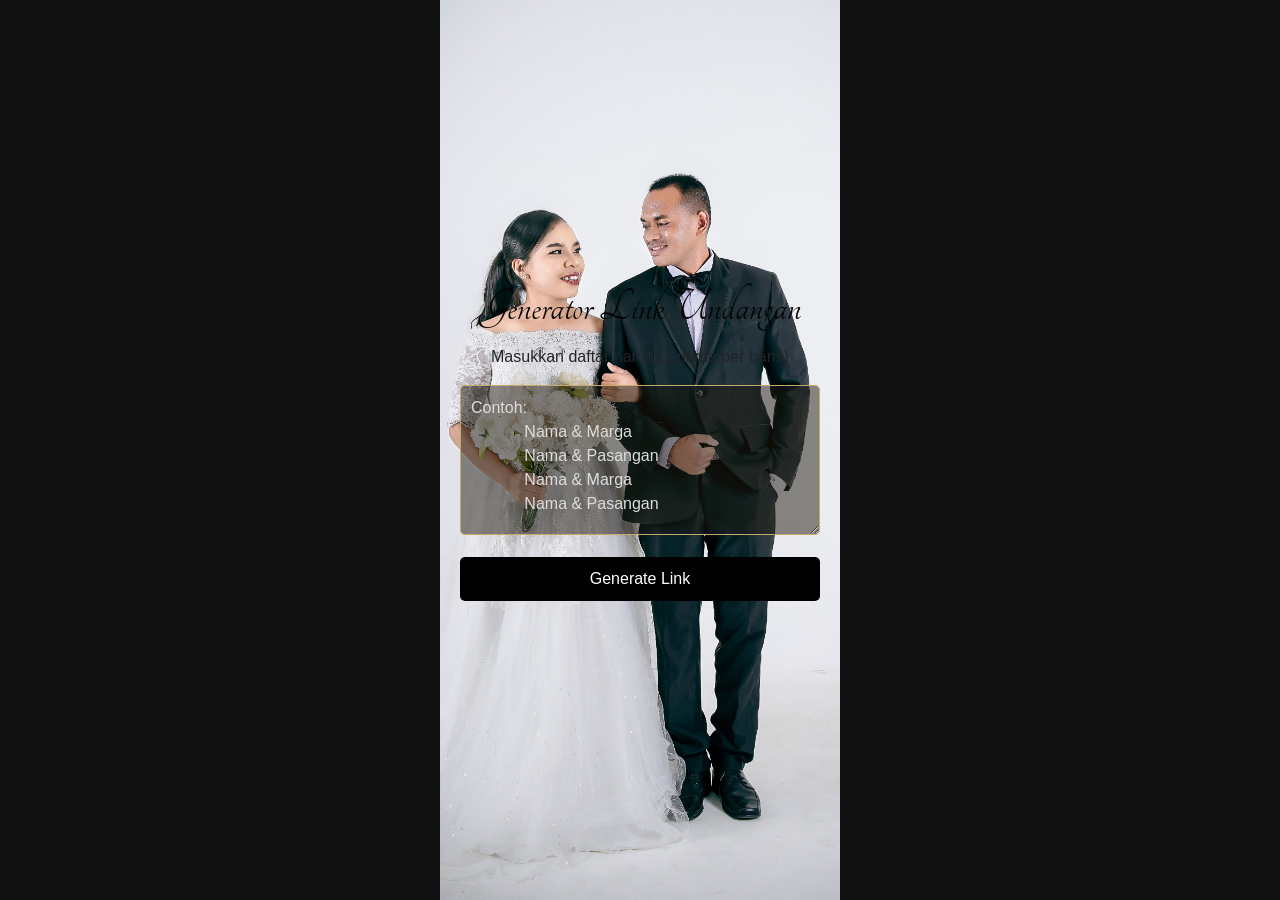
<file: admin/nama_tamu.html>
<!DOCTYPE html>
<html>
<head>
<title>Generator Link Undangan</title>

<meta name="viewport" content="width=device-width, initial-scale=1">

<link rel="preconnect" href="https://fonts.googleapis.com">
    <link rel="preconnect" href="https://fonts.gstatic.com" crossorigin>
    <link href="https://fonts.googleapis.com/css2?family=Mea+Culpa&family=Tangerine:wght@400;700&display=swap" rel="stylesheet">

<link href="https://cdn.jsdelivr.net/npm/bootstrap@5.3.7/dist/css/bootstrap.min.css" rel="stylesheet">
<link rel="stylesheet" href="style.css">

</head>

<body>

<div class="app">

    <div class="background"></div>

    <div class="container">

        <h3>Generator Link Undangan</h3>

        <p class="text-center text-dark">
            Masukkan daftar nama (1 nama per baris)
        </p>

        <textarea
            id="daftarNama"
            placeholder="Contoh:
            Nama & Marga
            Nama & Pasangan
            Nama & Marga
            Nama & Pasangan"></textarea>

        <button class="generate" onclick="buatLink()">
            Generate Link
        </button>

        <div id="hasil"></div>

    </div>

</div>

<script src="script.js"></script>

</body>
</html>
</file>
<file: admin/style.css>
* {
    box-sizing: border-box;
}

html,
body {
    margin: 0;
    padding: 0;
    width: 100%;
    height: 100%;
}

body {
    font-family: Arial, sans-serif;
    background: #111;
    color: white;

    overflow: hidden;
}

/* =================================
   AREA APLIKASI
================================= */

* {
  box-sizing: border-box;
}

.app {
  position: relative;
  width: 400px;
  max-width: 100%;
  min-height: 100vh;
  margin: 0 auto;

  display: flex;
  justify-content: center; /* tengah vertikal */
  align-items: center;     /* tengah horizontal */

  overflow: hidden;
}

.container {
  position: relative;
  width: 100%;
  max-width: 400px;
  max-height: 100vh;

  padding: 20px;
  overflow-y: auto;
  overflow-x: hidden;

  z-index: 1;
}
/* =================================
   BACKGROUND
================================= */

.background {
    position: absolute;

    top: 0;
    left: 0;

    width: 100%;
    height: 100%;

    background-image: url("cover_2.jpg");
    background-position: center center;
    background-repeat: no-repeat;
    background-size: cover;

    /* Background tidak ikut scroll */
    z-index: 0;
}

/* =================================
   CONTENT
================================= */


/* Scrollbar */

.container::-webkit-scrollbar {
    width: 5px;
}

.container::-webkit-scrollbar-thumb {
    background: #C8A96A;
    border-radius: 10px;
}

.container::-webkit-scrollbar-track {
    background: transparent;
}

/* =================================
   TITLE
================================= */

h3 {
    text-align: center;
    font-family: "Tangerine", cursive;
    font-size: 48px;
    color: #050505;
}

/* =================================
   TEXTAREA
================================= */

textarea {
    width: 100%;
    height: 150px;

    margin-bottom: 15px;
    padding: 10px;

    background-color: #1b170e7e;

    color: white;

    border: 1px solid #C8A96A;
    border-radius: 5px;

    resize: vertical;
}

textarea::placeholder {
    color: #ddd;
}

/* =================================
   GENERATE BUTTON
================================= */

button.generate {
    width: 100%;

    padding: 10px;
    margin-bottom: 20px;

    background: #000000;
    color: white;

    border: none;
    border-radius: 5px;

    cursor: pointer;
}

/* =================================
   NAMA TAMU
================================= */

.nama-label {
    font-weight: bold;

    margin-bottom: 5px;

    color: #fcfbf7;
}

/* =================================
   MESSAGE
================================= */

.message-box {
    background: #05050533;

    padding: 10px;
    margin-bottom: 15px;

    border-radius: 6px;

    font-size: 13px;

    white-space: pre-line;
}

/* =================================
   COPY BUTTON
================================= */

.copy-btn {

    background: #28a745;
    color: white;

    border: none;


    border-radius: 4px;

    font-size: 12px;

    cursor: pointer;
}
</file>
